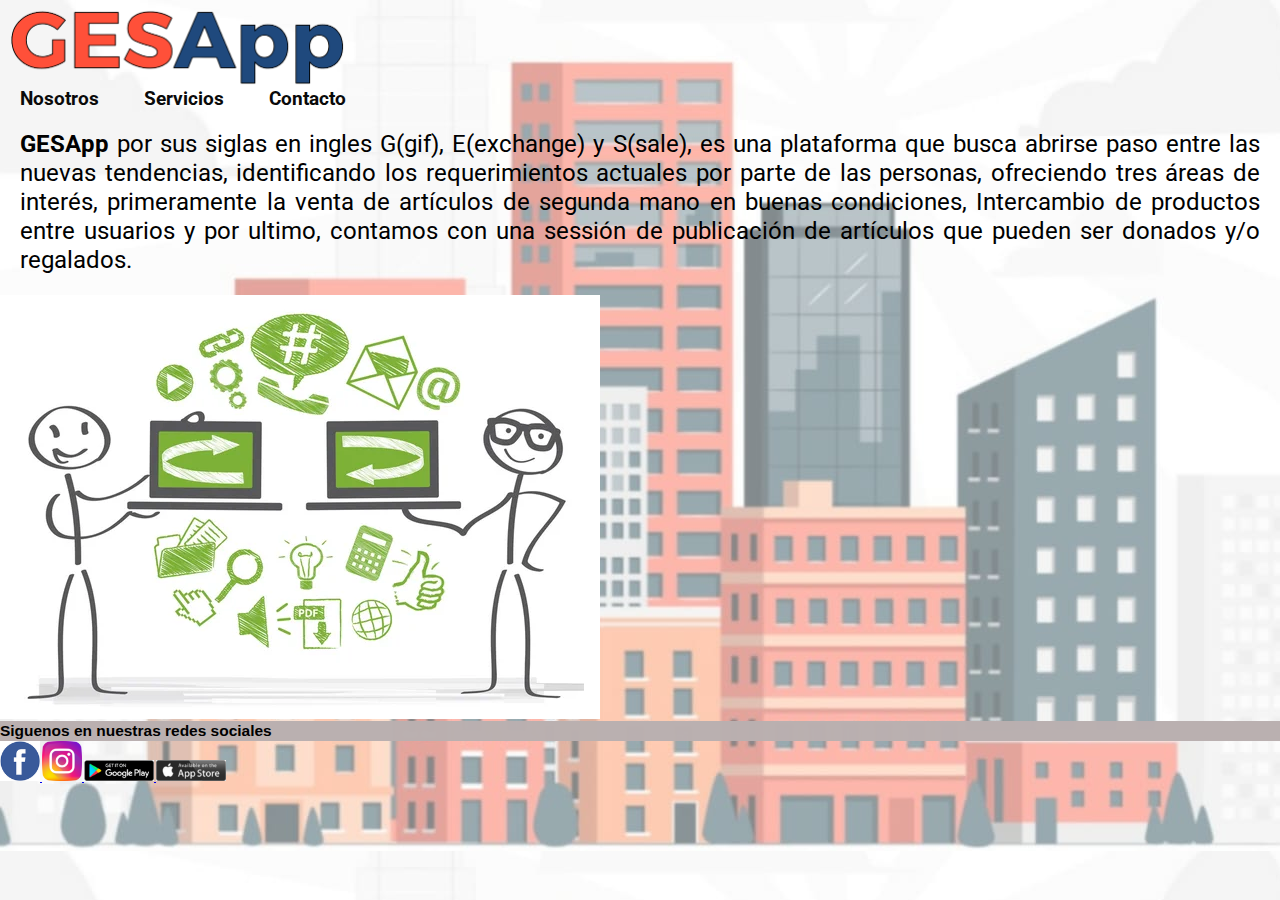
<file: index.html>
<!DOCTYPE html>
<html lang="en">
<head>
    <meta charset="UTF-8">
    <meta http-equiv="X-UA-Compatible" content="IE=edge">
    <meta name="viewport" content="width=device-width, initial-scale=1.0">
    <title>GES App</title>
    <link rel="shortcut icon" href="img/GES.png" type="image/x-icon">
    <link rel="stylesheet" href="css/index.css">
</head>
<body>
    <nav class="body">
        <a href="index.html">
        <img src="img/GESApp.png" alt="logo de GESApp" class="body__logo">
        </a>
        <ul>
            <li>
                <a href="nosotros.html">Nosotros</a>
            </li>
            <li>
                <a href="servicios.html">Servicios</a>
            </li>
            <li>
                <a href="contacto.html">Contacto</a>
            </li>
        </ul>
    </nav>
    <header class="cabeza">
        <p Class="cabeza__text--xl textCenter"> <b> GESApp </b> por sus siglas en ingles G(gif), E(exchange) y S(sale), es una plataforma que busca abrirse paso entre las nuevas tendencias, identificando los requerimientos actuales por parte de las personas, ofreciendo tres áreas de interés, primeramente la venta de artículos de segunda mano en buenas condiciones,  Intercambio de productos entre usuarios y por ultimo, contamos con una sessión de publicación de artículos que pueden ser donados y/o regalados. </p>
        <img src="img/intercambio.png" alt="intercambio">
    </header>
    <main>
        <section></section>
        <section></section>
    </main>
    <footer class="pie">
        <h5 class="pie__titulo--md">Siguenos en nuestras redes sociales</h5>
            <a href="https://es-la.facebook.com/" target="_blank">
                <img src="img/facebook.png" alt="Siguemos en Facebook" class="pie__social">
            </a>
            <a href="https://instagram.com/gesapp2022?igshid=YmMyMTA2M2Y=" target="_blank">
                <img src="img/instragram.png" alt="Siguenos en Instagram" class="pie__social">
            </a>
            <a href="https://play.google.com/store/games?hl=es_CO&gl=US" target="_blank">
                <img src="img/playstore.png" alt="Obten nuestra App para Android" class="pie__social--md">
            </a>
            <a href="https://www.apple.com/co/app-store/" target="_blank">
                <img src="img/appstore.png" alt="Obten nuestra App en iOS" class="pie__social--md">
            </a>
    </footer>
</body>
</html>
</file>
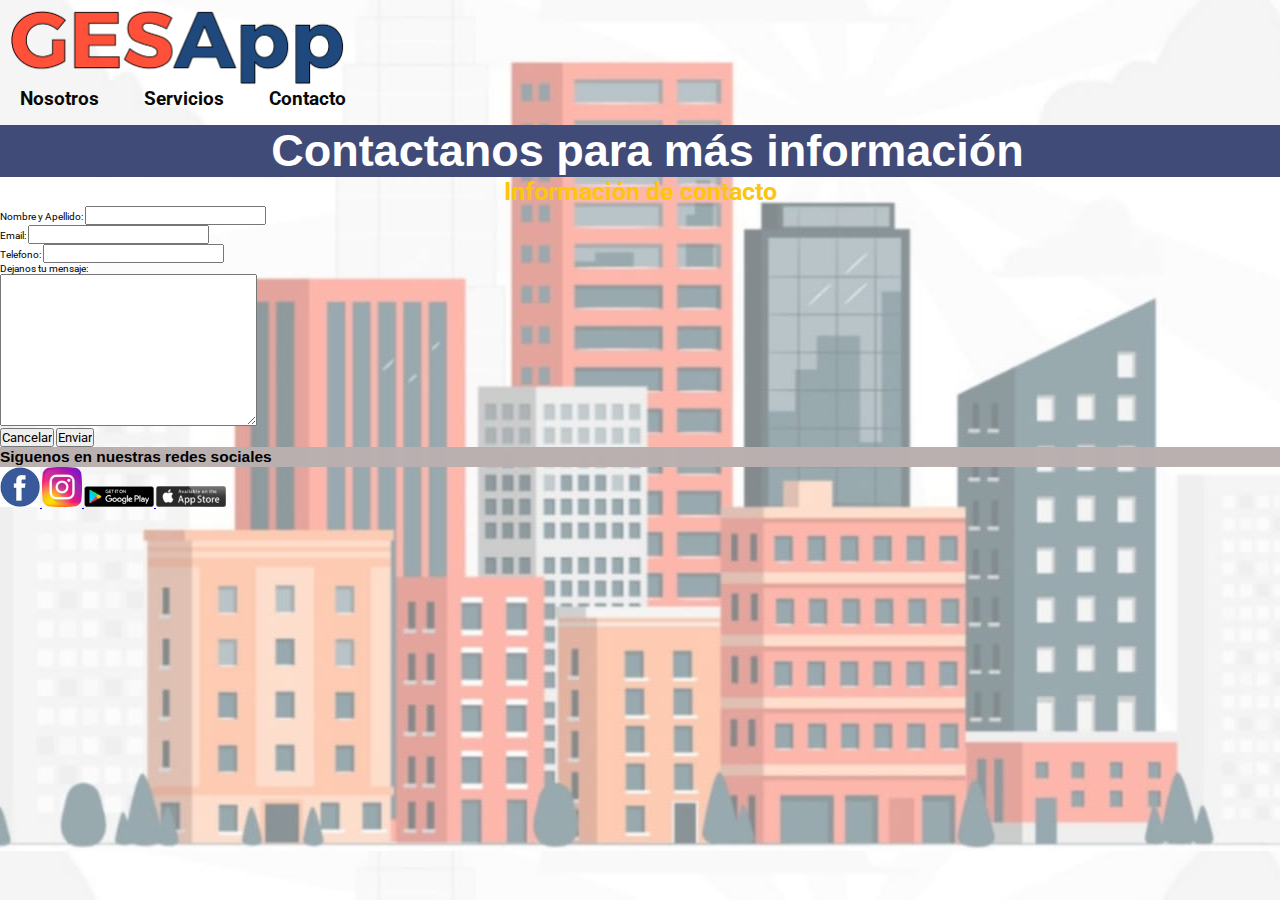
<file: contacto.html>
<!DOCTYPE html>
<html lang="en">
<head>
    <meta charset="UTF-8">
    <meta http-equiv="X-UA-Compatible" content="IE=edge">
    <meta name="viewport" content="width=device-width, initial-scale=1.0">
    <title>GES App</title>
    <link rel="shortcut icon" href="img/GES.png" type="image/x-icon">
    <link rel="stylesheet" href="css/index.css">
</head>
<body>
    <nav class="body">
        <a href="index.html">
        <img src="img/GESApp.png" alt="logo de GESApp" class="body__logo">
        </a>
        <ul>
            <li>
                <a href="nosotros.html">Nosotros</a>
            </li>
            <li>
                <a href="servicios.html">Servicios</a>
            </li>
            <li>
                <a href="contacto.html">Contacto</a>
            </li>
        </ul>
    </nav>
    <header class="cabeza">
    </header>
    <main class="mision">
        <section class="mision__articulo">
            <h1 class="mision__titulo--xxl">Contactanos para más información</h1>
        </section>
        <section>
            <h4 class="scan__text--md">Información de contacto </h4>
            <form action="envio.php" >
                <label for="nombre">Nombre y Apellido:</label>
                <input type="text" id="nombre">
                <br>
                <label for="email">Email:</label>
                <input type="email" id="email">
                <br>
                <label for="tel">Telefono:</label>
                <input type="tel" id="tel">
                <br>
                <label for="comentario">Dejanos tu mensaje:</label>
                <br>
                <textarea name="" id="comentario" cols="30" rows="10"></textarea>
                <br>
                <input type="reset" value="Cancelar">
                <input type="Submit" value="Enviar">
            </form>
        </section>
    </main>
    <footer class="pie">
        <h5 class="pie__titulo--md">Siguenos en nuestras redes sociales</h5>
            <a href="https://www.homecenter.com.co/homecenter-co/" target="_blank">
                <img src="img/facebook.png" alt="Siguemos en Facebook" class="pie__social">
            </a>
            <a href="https://www.roblox.com/games/7212699389/GARENA-FREE-FIRE-MAX?gameSetTypeId=100000003&homePageSessionInfo=654c6ef1-e76e-4b76-b407-15b49df345ce&numberOfLoadedTiles=6&page=homePage&placeId=7212699389&position=0&sortPos=0&universeId=2806269943" target="_blank">
                <img src="img/instragram.png" alt="Siguenos en Instagram" class="pie__social">
            </a>
            <a href="https://balsamiq.com/" target="_blank">
                <img src="img/playstore.png" alt="Obten nuestra App para Android" class="pie__social--md">
            </a>
            <a href="https://getbootstrap.com/docs/4.2/components/forms/" target="_blank">
                <img src="img/appstore.png" alt="Obten nuestra App en iOS" class="pie__social--md">
            </a>
    </footer>
</body>
</html>
</file>
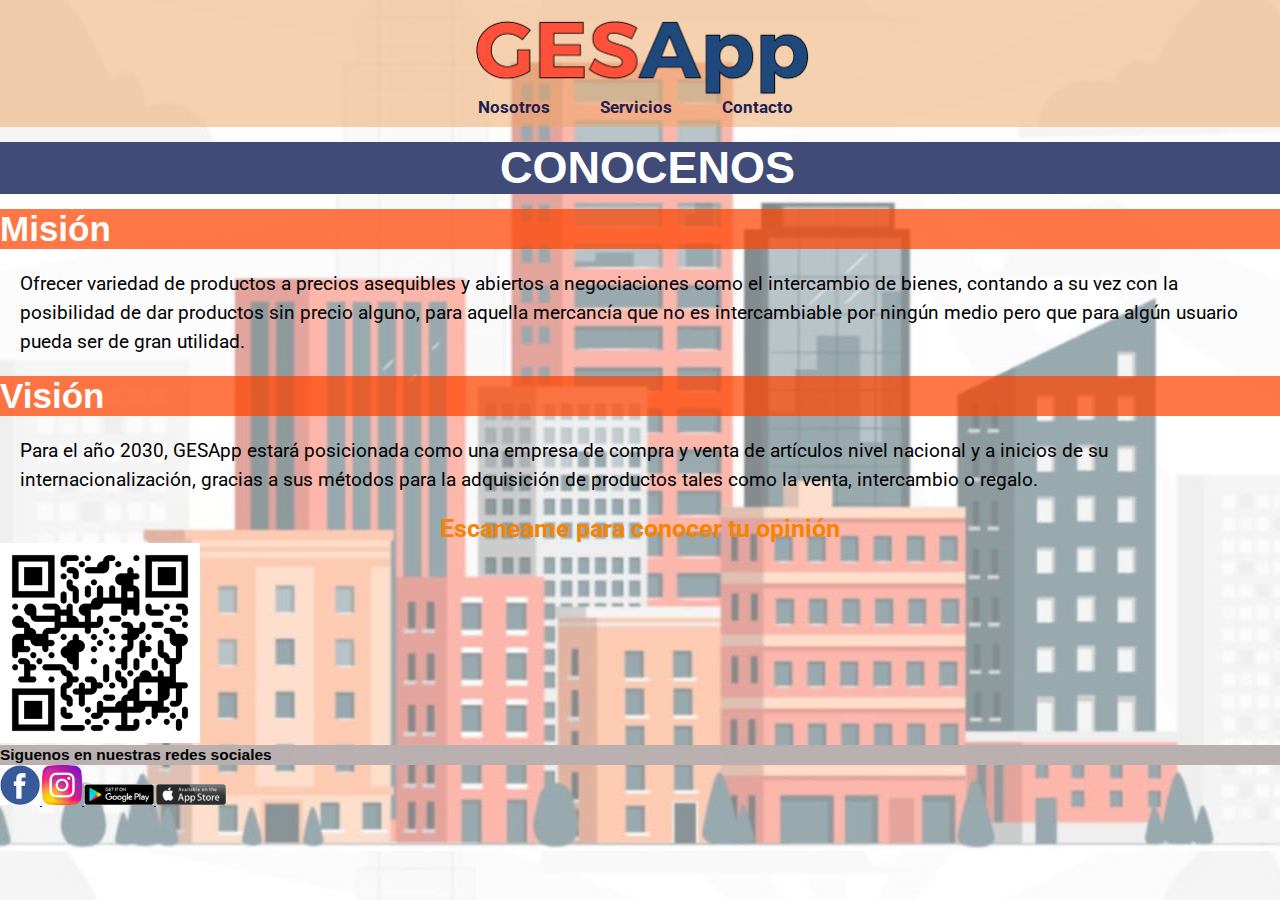
<file: nosotros.html>
<!DOCTYPE html>
<html lang="en">
<head>
    <meta charset="UTF-8">
    <meta http-equiv="X-UA-Compatible" content="IE=edge">
    <meta name="viewport" content="width=device-width, initial-scale=1.0">
    <title>GES App</title>
    <link rel="shortcut icon" href="img/GES.png" type="image/x-icon">
    <link rel="stylesheet" href="css/index.css">
</head>
<body>
<div class="contenedor">
    <nav class="botonera" id="mainNav">
        <a href="index.html">
            <img src="img/GESApp.png" alt="logo de GESApp" class="body__logo">
        </a>
        <ul>
            <li>
                <a href="nosotros.html">Nosotros</a>
            </li>
            <li>
                <a href="servicios.html">Servicios</a>
            </li>
            <li>
                <a href="contacto.html">Contacto</a>
            </li>
        </ul>
    </nav>
    <header class="encabezado" id="header">
    </header>
    <main class="mision">
        <section class="mision__articulo">
            <h1 class="mision__titulo--xxl">CONOCENOS</h1>
            <article class="mision__articulo">
                <h2 class="mision__titulo--xl">Misión</h2>
                <p class="mision__text--md">Ofrecer variedad de productos a precios asequibles y abiertos a negociaciones como el intercambio de bienes, contando a su vez con la posibilidad de dar productos sin precio alguno, para aquella mercancía que no es intercambiable por ningún medio pero que para algún usuario pueda ser de gran utilidad.</p>
            </article>
            <article class="mision__articulo">
                <h2 class="mision__titulo--xl">Visión</h2>
                <p class="mision__text--md">Para el año 2030, GESApp estará posicionada como una empresa de compra y venta de artículos nivel nacional y a inicios de su internacionalización, gracias a sus métodos para la adquisición de productos tales como la venta, intercambio o regalo.</p>
            </article>
        </section>
        <section>
            <h3 class="scan__text--md">Escaneame para conocer tu opinión</h3>
            <img src="img/QR.png" alt="Codigo QR" class="QR__img">
        </section>
    </main>
    <footer class="pie" id="footer">
        <h5 class="pie__titulo--md">Siguenos en nuestras redes sociales</h5>
            <a href="https://www.homecenter.com.co/homecenter-co/" target="_blank">
                <img src="img/facebook.png" alt="Siguemos en Facebook" class="pie__social">
            </a>
            <a href="https://www.roblox.com/games/7212699389/GARENA-FREE-FIRE-MAX?gameSetTypeId=100000003&homePageSessionInfo=654c6ef1-e76e-4b76-b407-15b49df345ce&numberOfLoadedTiles=6&page=homePage&placeId=7212699389&position=0&sortPos=0&universeId=2806269943" target="_blank">
                <img src="img/instragram.png" alt="Siguenos en Instagram" class="pie__social">
            </a>
            <a href="https://balsamiq.com/" target="_blank">
                <img src="img/playstore.png" alt="Obten nuestra App para Android" class="pie__social--md">
            </a>
            <a href="https://getbootstrap.com/docs/4.2/components/forms/" target="_blank">
                <img src="img/appstore.png" alt="Obten nuestra App en iOS" class="pie__social--md">
            </a>
    </footer>
</div>
</body>
</html>
</file>
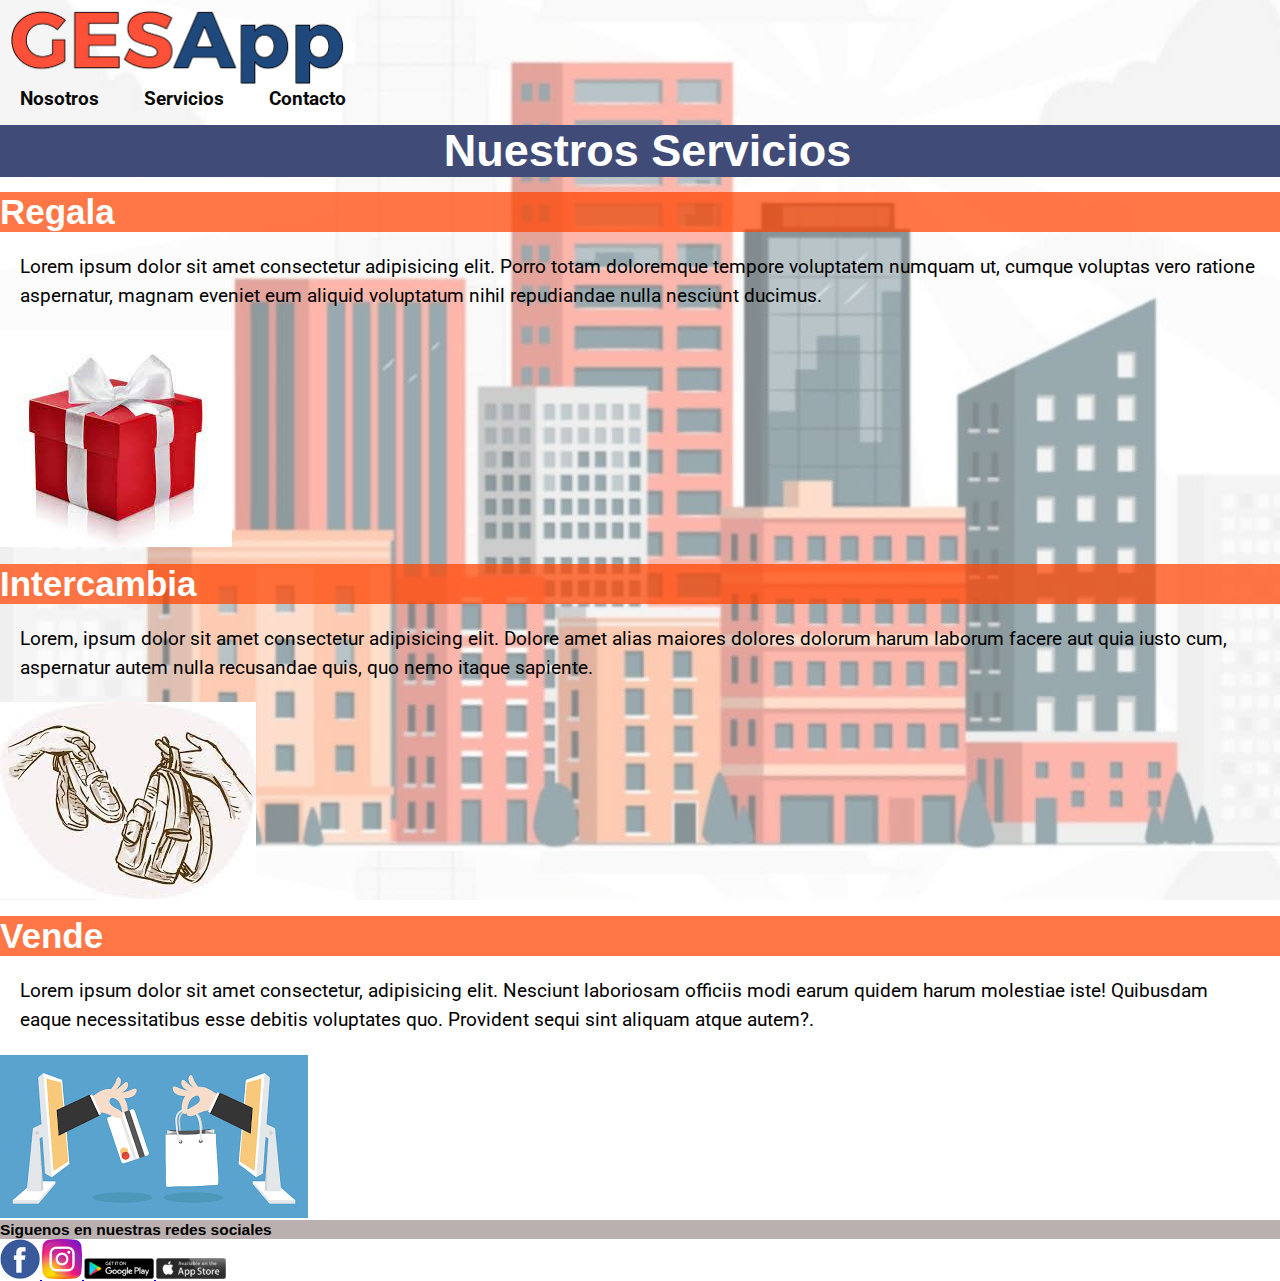
<file: servicios.html>
<!DOCTYPE html>
<html lang="en">
<head>
    <meta charset="UTF-8">
    <meta http-equiv="X-UA-Compatible" content="IE=edge">
    <meta name="viewport" content="width=device-width, initial-scale=1.0">
    <title>GES App</title>
    <link rel="shortcut icon" href="img/GES.png" type="image/x-icon">
    <link rel="stylesheet" href="css/index.css">
</head>
<body>
    <nav class="body">
        <a href="index.html">
        <img src="img/GESApp.png" alt="logo de GESApp" class="body__logo">
        </a>
        <ul>
            <li>
                <a href="nosotros.html">Nosotros</a>
            </li>
            <li>
                <a href="servicios.html">Servicios</a>
            </li>
            <li>
                <a href="contacto.html">Contacto</a>
            </li>
        </ul>
    </nav>
    <header class="cabeza">
    </header>
    <main class="mision">
        <section class="mision__articulo">
            <h1 class="mision__titulo--xxl">Nuestros Servicios</h1>
            <article class="mision__articulo">
                <h2 class="mision__titulo--xl">Regala</h2>
                <p class="mision__text--md">Lorem ipsum dolor sit amet consectetur adipisicing elit. Porro totam doloremque tempore voluptatem numquam ut, cumque voluptas vero ratione aspernatur, magnam eveniet eum aliquid voluptatum nihil repudiandae nulla nesciunt ducimus.</p>
                <img src="img/regalo.png" alt="Regala productos">
            </article>
            <article class="mision__articulo">
                <h2 class="mision__titulo--xl">Intercambia</h2>
                <p class="mision__text--md">Lorem, ipsum dolor sit amet consectetur adipisicing elit. Dolore amet alias maiores dolores dolorum harum laborum facere aut quia iusto cum, aspernatur autem nulla recusandae quis, quo nemo itaque sapiente.</p>
                <img src="img/inter.png" alt="Intercambia por cosas que necesites">
            </article>
            <article class="mision__articulo">
                <h2 class="mision__titulo--xl">Vende</h2>
                <p class="mision__text--md">Lorem ipsum dolor sit amet consectetur, adipisicing elit. Nesciunt laboriosam officiis modi earum quidem harum molestiae iste! Quibusdam eaque necessitatibus esse debitis voluptates quo. Provident sequi sint aliquam atque autem?.</p>
                <img src="img/venta.png" alt="vende articulos en buen estado">
            </article>
        </section>

    </main>
    <footer class="pie">
        <h5 class="pie__titulo--md">Siguenos en nuestras redes sociales</h5>
            <a href="https://www.homecenter.com.co/homecenter-co/" target="_blank">
                <img src="img/facebook.png" alt="Siguemos en Facebook" class="pie__social">
            </a>
            <a href="https://www.roblox.com/games/7212699389/GARENA-FREE-FIRE-MAX?gameSetTypeId=100000003&homePageSessionInfo=654c6ef1-e76e-4b76-b407-15b49df345ce&numberOfLoadedTiles=6&page=homePage&placeId=7212699389&position=0&sortPos=0&universeId=2806269943" target="_blank">
                <img src="img/instragram.png" alt="Siguenos en Instagram" class="pie__social">
            </a>
            <a href="https://balsamiq.com/" target="_blank">
                <img src="img/playstore.png" alt="Obten nuestra App para Android" class="pie__social--md">
            </a>
            <a href="https://getbootstrap.com/docs/4.2/components/forms/" target="_blank">
                <img src="img/appstore.png" alt="Obten nuestra App en iOS" class="pie__social--md">
            </a>
    </footer>
</body>
</html>
</file>
<file: css/index.css>
@import url('https://fonts.googleapis.com/css2?family=Roboto&display=swap');

*{
    padding: 0;
    margin: 0;
    font-family: 'Roboto', sans-serif ;
}

html{
    font-size: 60.5%;
}

.body__logo{
    width: 350px;
}

body{
    background-image: url(../img/fondo.png);
    background-attachment:fixed;
}

p{
    color: rgb(0, 0, 0);
    line-height: 3rem;
	font-size: 2rem;
    margin: 20px;
}

h5{
    color: rgb(0, 0, 0);
    font-family: 'Montserrat', sans-serif;
    line-height: 2rem;
	font-size: 1.6rem;
    background-color: rgba(185, 175, 175, 0.993);
}


nav ul{
    display: flex;
}

nav ul li{
    list-style: none;
    margin-right: 25px;

}

    nav ul li a{
        font-size: 2rem;
        text-decoration: none;
        color: rgb(10, 10, 10);
        font-weight:bold;
        margin-left: 20px;
    }

    nav ul li a:hover {
        color: rgb(13, 13, 78);
        font-weight: 500;
    }

    .textCenter{
        text-align: justify;
        font-size: 2.5rem;

    }

h1, h2{
    font-family: 'Montserrat Alternates', sans-serif;
    color: rgb(255, 255, 255);
}

h3{
    color: rgb(245, 132, 3);
}

h4{
    color: rgb(253, 197, 14);
    font-size: 2rem;
}


.mision__titulo--xxl{
    text-align: center;
    font-size: 45px;
    margin-top: 15px;
    background-color: rgb(65, 75, 119);
    padding-left: 15px;
}

.mision__titulo--xl{
    text-align:left;
    font-size: 35px;
    margin-top: 15px;
    background-color: rgba(255, 68, 0, 0.726);
}

.scan__text--md{
    text-align: center;
    font-size: 25px;

}

.QR__img{
    width: 200px;
}

.pie__social{
    width: 40px;
}

.pie__social--md{
    width: 70px;


}

.botonera {
    background-color: rgba(235, 163, 96, 0.5);
    position: sticky;
    top: 0;
    padding: 10px 30px;
    display: flex;
    flex-direction: column;
    align-items: center;
    justify-content: center;
}

    .botonera ul{
        display: flex;
    }
 
    .botonera ul li{
        list-style: none;
        margin-right: 30px;
    }

        .botonera ul li a{
            font-size: 1.8rem;
            text-decoration: none;
            color: rgb(33, 32, 80);
        }


@media (min-width: 1920px){

    .contenedor{
        display: grid;
        grid-template-columns: 20vw 70vw 10vw;
        grid-template-rows: auto;
        grid-template-areas: 
        "nav nav nav" 
		"header header header"  
		"footer footer footer";
}}
</file>
